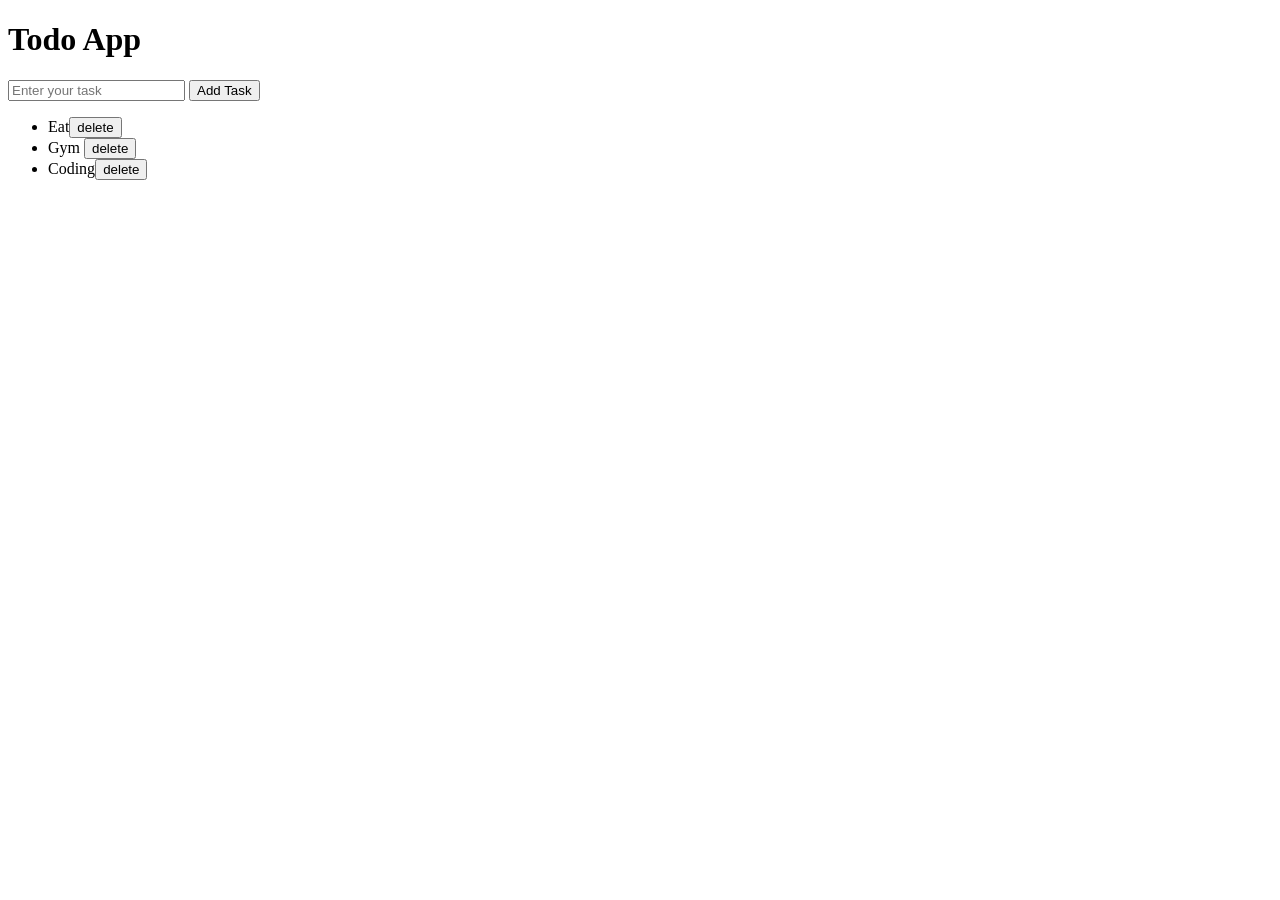
<file: toDoApp/index.html>
<!DOCTYPE html>
<html lang="en">
<head>
    <meta charset="UTF-8">
    <meta name="viewport" content="width=device-width, initial-scale=1.0">
    <title>JS</title>
    <link rel="stylesheet" href="style2.css"/>
</head>
<body>
    <h1>Todo App</h1>
    <input placeholder="Enter your task"/>
    <button>Add Task</button>
    <ul>
        <li>Eat<button class="delete">delete</button></li>
        <li>Gym <button class="delete">delete</button></li>
        <li>Coding<button class="delete">delete</button></li>
    </ul>
    <script src="app2.js"></script>
    
</body>
</html>
</file>
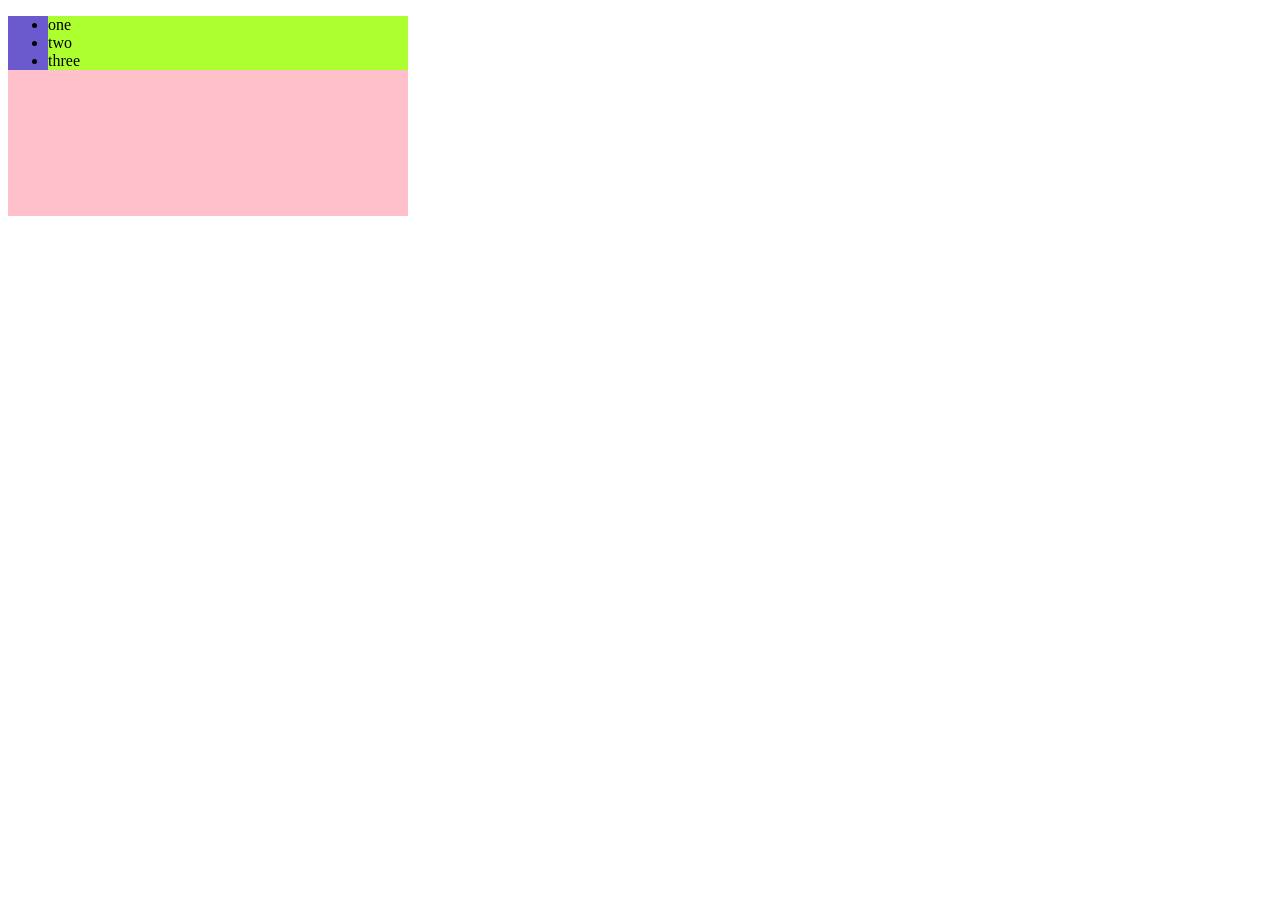
<file: selector/index1.html>
<!DOCTYPE html>
<html lang="en">
<head>
    <meta charset="UTF-8">
    <meta name="viewport" content="width=device-width, initial-scale=1.0">
    <title>JS</title>
    <link rel="stylesheet" href="style1.css" />

<body>
    <div>
        <ul>
          <li>one </li>
          <li>two</li>
          <li>three</li>
        </ul>
    </div>
    <script src="app1.js"></script>
</body>
</html>
</file>
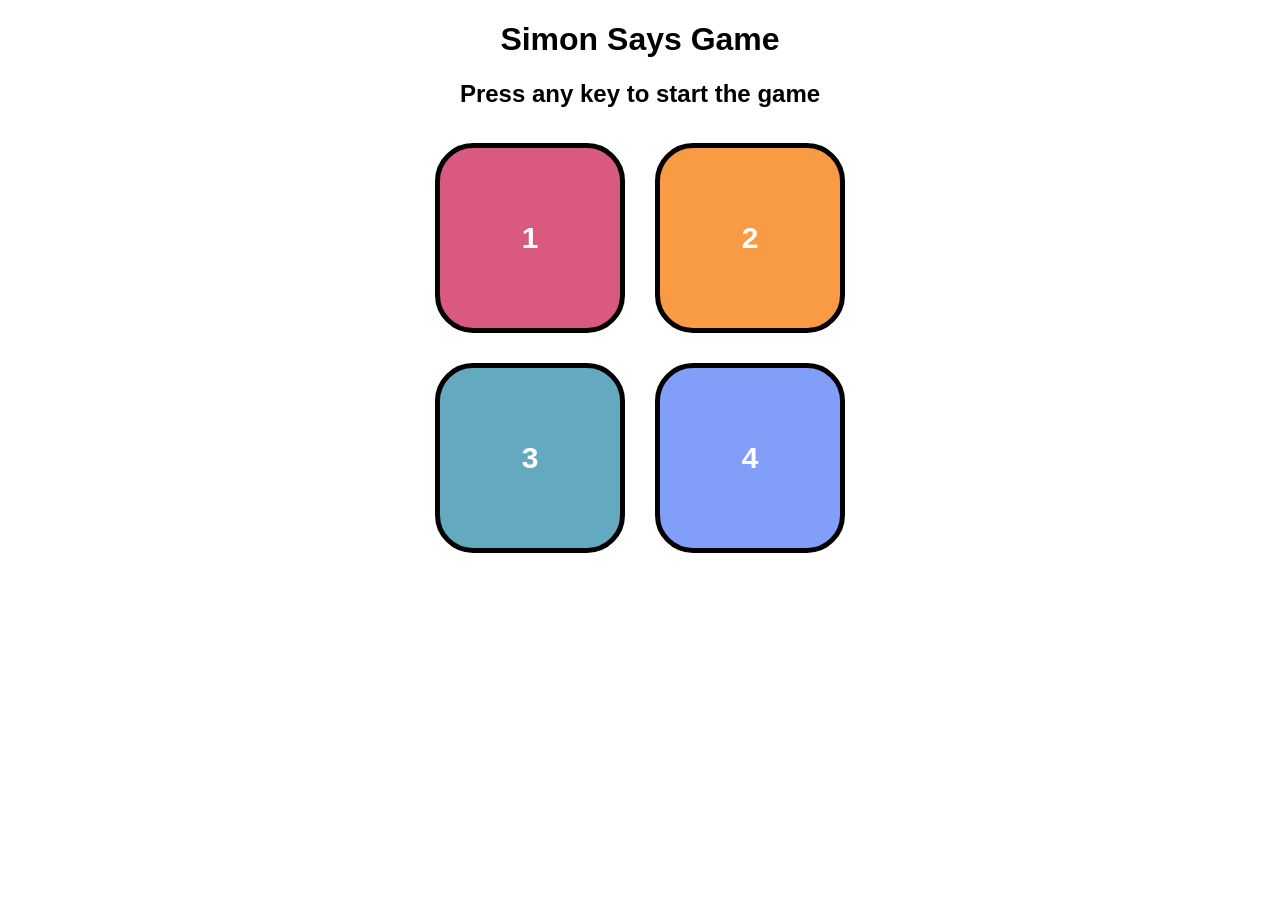
<file: SimonGame/index3.html>
<!DOCTYPE html>

<html lang="en">

<head>
    <meta charset="UTF-8">
    <meta name="viewport" content="width=device-width, initial-scale=1.0">
    <title>Simon Says Game</title>
    <link rel="stylesheet" href="style3.css">
</head>

<body>

    <h1>Simon Says Game</h1>
    <h2>Press any key to start the game</h2>

    <div class="btn-container">

        <div class="line-one">
            <div class="btn red" id="red">1</div>
            <div class="btn yellow" id="yellow">2</div>
        </div>

        <div class="line-two">
            <div class="btn green" id="green">3</div>
            <div class="btn purple" id="purple">4</div>
        </div>

    </div>

    <script src="app3.js"></script>

</body>

</html>
</file>
<file: toDoApp/style2.css>
/* *{
    text-align: center;
    margin: 3;
    padding: auto;
} */
</file>
<file: selector/style1.css>
div{
    background-color: pink;
    height: 200px;
    width: 400px;
}
ul{
    background: slateblue;
}
li{
    background: greenyellow;
}
</file>
<file: SimonGame/style3.css>
body {
text-align: center;
font-family: Arial, sans-serif;
}

.btn-container {
display: flex;
flex-direction: column;
align-items: center;
}

.line-one,
.line-two {
display: flex;
}

.btn {
height: 180px;
width: 180px;
border-radius: 20%;
border: 5px solid black;
margin: 15px;
cursor: pointer;
display: flex;
justify-content: center;
align-items: center;
font-size: 30px;
font-weight: bold;
color: white;
}

.red {
background-color: #d95980;
}

.yellow {
background-color: #f99b45;
}

.green {
background-color: #63aac0;
}

.purple {
background-color: #819ff9;
}

.flash {
background-color: white;
}

.userflash {
background-color: green;
}
</file>
